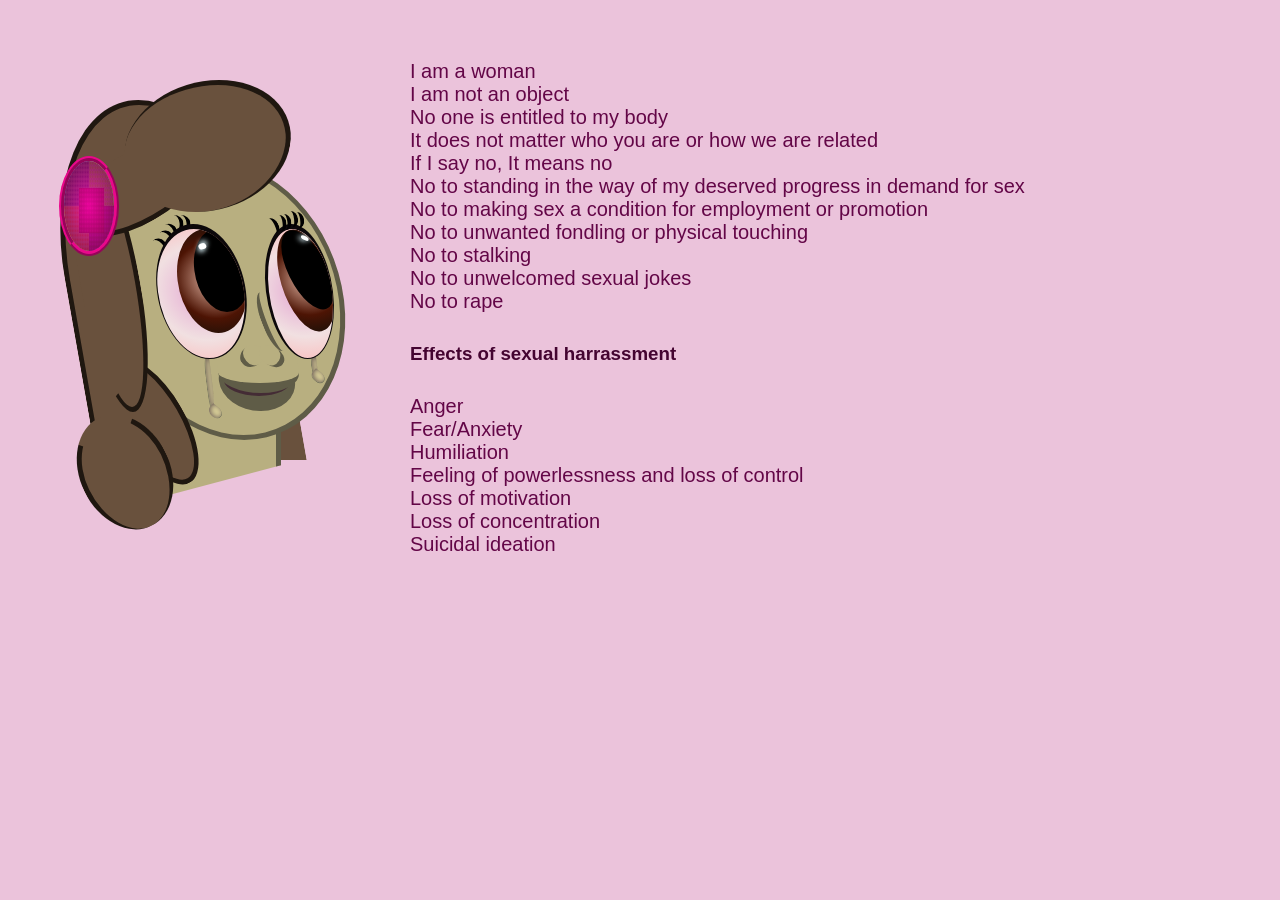
<file: index.html>
<!DOCTYPE html>
<html lang="en">
<head>
    <meta charset="UTF-8">
    <meta name="viewport" content="width=device-width, initial-scale=1.0">
    <meta http-equiv="X-UA-Compatible" content="ie=edge">
    <title>Big Eye Cartoon Girl</title>
    <link rel="stylesheet" href="bigeyed.css">
</head>
<body>
   
    <div id="container">
        <div class="hair1 hair"></div>
        <div class="hair2 hair"></div>
        <div class="hair3 hair"></div>
        <div class="hair4 hair"></div>
        <div class="hair5 hair"></div>
        <div class="hair6 hair"></div>
        <!-- <div class="hair7 hair"></div>
        <div class="hair8 hair"></div>
        <div class="hair9 hair"></div>
        <div class="hair10 hair"></div>
        -->
        <div class="tiara">
            <div class="triangle" id="angle1"></div>
            <div class="triangle" id="angle2"></div>
        <div class="triangle" id="angle3"></div>
            <div class="triangle" id="angle4"></div>
                <div class="triangle" id="angle5"></div>
            <div class="cocer" id="cover"></div>
        </div>
      <div class="face">
        <div class="eye-cage">
                   
            <div class="eye1cage">
                <div class="eyelash1 lash" id="lash1a"></div>
                        <div class="eyelash1 lash" id="lash2a"></div>
                        <div class="eyelash1 lash" id="lash3a"></div>
                        <div class="eyelash1 lash" id="lash4a"></div>
                        <div class="eyelash1 lash" id="lash5a"></div>
                        
                <div class="eye1 eyes" id="eye1">
                      
                <div class="pupil1 pupil1a">
                    <div class="pupil2 pupil2a">
                             <div class="iris irisa"></div>
                    </div>
                </div>
            </div>
        </div>
             <div class="eye2cage">
                     <div class="eyelash2 lash" id="lash1b"></div>
                    <div class="eyelash2 lash" id="lash2b"></div>
                    <div class="eyelash2 lash" id="lash3b"></div>
                    <div class="eyelash2 lash" id="lash4b"></div>
                    <div class="eyelash2 lash" id="lash5b"></div> -->
                    
                    <div class="eye2 eyes" id="eye2">
                            
                        <div class="pupil1 pupil1b">
                            <div class="pupil2 pupil2b">
                                     <div class="iris irisb"></div>
                            </div>
                        </div>
                    </div>
                </div>
    
             </div>
             <div class="tears tear1"></div>
             <div class="tears tear2"></div>
             <div class="tears tear3"></div>
             <div class="tears tear4"></div>
            <div class="nose-cage">
                <div class="nose1"></div>
                <div class="nose2"></div>
                <div class="nose3"></div>
            </div> 

            <div class="ear-cage"></div>
            
            
            <div class="mouth-cage">
                <div class="upper-lip"></div>
                <div class="lower-lip"></div>
            </div> 
        </div>
        <div class="neck"></div>
      

    </div>
    <div class="container2">
        <p>
            I am a woman <br> I am not an object <br> No one is entitled to my body <br> It does not matter who you are or how we are related
        <br>If I say no, It means no <br> No to standing in the way of my deserved progress in demand for sex 
       <br>No to making sex a condition for employment or promotion <br> No to unwanted fondling or physical touching <br> No to stalking <br>No to unwelcomed sexual jokes
       <br>No to rape     
    </p>
    <h3>Effects of sexual harrassment</h3>
       
    <p>
        Anger <br>
        Fear/Anxiety <br>
        Humiliation <br>
        Feeling of powerlessness and loss of control
        <br>
        Loss of motivation
        <br>
        Loss of concentration
        <br>
        Suicidal ideation
    </p>
    </div>
</body>
</html>
</file>
<file: bigeyed.css>
*{
    padding: 0;
    margin: 0;
    box-sizing: border-box;
    background-size: cover;
    background-repeat: no-repeat;
    font-family: sans-serif;
}
 body{
     background-color: rgb(235, 195, 219);
 } 
#container{
    width: 300px;
    height: 400px;
    margin: 100px 50px;
    position: fixed;
    /* overflow: hidden; */
     
}
.container2{
    position: absolute;
    left: 350px;
    padding: 30px;
}
p{
    font-size:20px;
    padding: 30px;
    color: rgb(99, 6, 71);

}
h3{
    padding-left: 30px;
    color: rgb(68, 4, 49);
}
@media only screen and (max-width: 600px) {
    .container2 {
        left: 0px;
        top: 500px
    }
     
#container{
  
    position: absolute;
    /* overflow: hidden; */
     
}
  }
  
.tiara{
    position: absolute;
    top: 14%;
    left: 3%;
    background-color: rgb(234, 240, 241);
    border: 5px ridge rgb(233, 8, 139);
    width: 20%;
    height: 25%;
    z-index: 30;
    border-radius: 90%;
    overflow: hidden;
    background: linear-gradient(silver,grey);
 
    
}
.triangle{
    width: 50%;
    height: 50%;
    z-index: 35;
   position: absolute;
  }
#angle1{
    top: 0;
    left: 0;
    background: radial-gradient(rgb(18, 17, 102), rgb(53, 80, 156),rgb(103, 96, 170),silver);
    background-size: 10% 10%;
    background-repeat: repeat;
 }
#angle2{
    top: 0;
    left: 50%;
    background: radial-gradient(rgb(93, 247, 5), rgb(111, 201, 26),rgb(174, 204, 173),rgb(11, 49, 13));
    background-size: 10% 10%;
    background-repeat: repeat;
 }
#angle3{
    top: 50%;
    left: 0%;
    background: radial-gradient(rgb(247, 94, 5), rgb(206, 192, 187));
    background-size: 10% 10%;
    background-repeat: repeat;
 }
#angle4{
    top: 50%;
    left: 50%;
    background: radial-gradient(rgb(219, 5, 247), rgb(100, 32, 91));
    background-size: 10% 10%;
    background-repeat: repeat;
 }

#angle5{
    top: 30%;
    left: 30%;
    background: radial-gradient(rgb(247, 5, 166), rgb(97, 7, 49));
    background-size: 10% 10%;
    background-repeat: repeat;
 }
#cover{
    background-color: silver;
    background: radial-gradient(rgb(247, 5, 166), rgb(97, 7, 49));
    top: 0;
    left: 0;
    width:100%;
    height: 100%;
    opacity: 0.8;
    position:absolute;
    z-index: 35;
}
.hair{
    position: absolute;
    top: 0;
    background-color: rgb(105, 81, 61);
    border: 5px solid rgb(31, 23, 16);
    border-bottom: transparent;
    width: 70%;
    height: 90%;
    border-top-left-radius: 50%;
    border-top-right-radius: 50%;
    transform: skewX(10deg);
 }
.hair1{
    transform: skewX(10deg);
    left: 5%;
    border-right: transparent;
    z-index: -4;

}
.hair2{
    transform: skewX(-10deg);
    left: 25%;
    width: 55%;
    border-left: transparent;
    border-top-left-radius: 40%;
    top: -5%;
    height: 33%;
    z-index: 30;
    border-radius: 50%;
  
}
.hair3{
    top: 13%;
    left: 4%;
    width: 50%;
    height: 18%;
   z-index: 22;
    border-radius: 50%;
    transform: rotate(-30deg);
    border-color: transparent;
    border-right-color: rgb(31, 23, 16);
    border-bottom:5px solid rgb(31, 23, 16);
    /* box-shadow: 2px 2px 5px rgb(31, 23, 16), -2px -2px rgb(105, 81, 61); */

}
.hair4{
    /* background-color: red; */
    top: 63%;
    left: 25%;
    width: 20%;
    height: 35%;
   z-index: 20;
    border-radius: 50%;
    transform: rotate(-30deg);
    border-color: transparent;
    border-right-color: rgb(31, 23, 16);
    border-bottom:5px solid rgb(31, 23, 16);
    /* box-shadow: 2px 2px 5px rgb(31, 23, 16), -2px -2px rgb(105, 81, 61); */

}
.hair5{
    /* background-color: red; */
    top: 13%;
    left: 10%;
    width: 20%;
    height: 65%;
   z-index: 20;
    border-radius: 50%;
    /* transform: rotate(5deg); */
    border-color: transparent;
    border-right-color: rgb(31, 23, 16);
    border-bottom:5px solid rgb(31, 23, 16);
    /* box-shadow: 2px 2px 5px rgb(31, 23, 16), -2px -2px rgb(105, 81, 61); */

}
.hair6{
    /* background-color: red; */
    top: 78%;
    left:10%;
    width: 30%;
    height: 30%;
   z-index: 20;
    border-radius: 50%;
    transform: rotate(-26deg);
    border-color: transparent;
    border-color: rgb(31, 23, 16);
    border-top-color: transparent;
    /* box-shadow: 2px 2px 5px rgb(31, 23, 16), -2px -2px rgb(105, 81, 61); */

}
.face{
    position: absolute;
    top: 15%;
    left: 20%;
    width: 78%;
    height: 70%;
    background-color:  rgb(184, 175, 128);
    border: 5px solid rgb(95, 92, 71);
    border-radius: 50%;
    border-top-left-radius: 30%;
    border-top-right-radius: 50%;
    transform: skewX(7deg);
    z-index: 3;
}
.neck{
    background-color: rgb(184, 175, 128);
    border: 5px solid rgb(95, 92, 71);
    position: absolute;
    top: 75%;
    left: 40%;
    width: 37%;
    height: 20%;
    z-index: 2;
    transform: skewY(-15deg);
    border-bottom: none;
    border-left: none;
   
}
.eye1cage{
    width: 40%;
    height: 50%;
    position: absolute;
    top: 22%;
    left: 19%;
  
}
.eye2cage{
    left: 38%;
    width: 30%;
   position: absolute;
    top: 22%;
    height: 50%;
    
   
}
.eyes{
    width: 100%;
    height: 100%;
    position: absolute;
    top: 0;
     overflow: hidden;
     background: rgb(228,167,211);
background: radial-gradient(circle, rgba(228,167,211,1) 0%, rgba(241,224,225,1) 60%,
                                    rgba(247,201,201,1) 87%, rgba(250,197,197,1) 100%);
     border-radius: 90%;
   z-index: 40;
    
}
.lash{
    width: 20%;
    height: 12%;
    position: absolute;
    top: -7%;
    z-index: 35;
    border-radius: 50%;
    border-right: 4px solid black;
 }
 #lash1a{
    left: 20%;
}
#lash2a{
    left: 27%;
}
#lash3a{
    left: 12%;
    transform: rotate(-20deg);
    top: 0;
}
#lash4a{
    left: 7%;
    top: 5%;
    transform: rotate(-40deg);
  
}
#lash5a{
    left: -2%;
    top: 11%;
    transform: rotate(-40deg);
  
}

 
#lash1b{
    left: 112%;
    transform: rotate(-20deg);
    top: -5%;
}
#lash2b{
    left: 123%;
}
#lash3b{
   left: 130%;
   top: -8%;
}

#lash4b{
    left: 140%;
    top: -10%;
    /* transform: rotate(40deg); */
  
}
#lash5b{
    left: 150%;
    top: -9%;
    /* transform: rotate(40deg); */
  
}
#eye1{
    border-right: 2px solid rgb(12, 8, 10);
    border-left: 1px solid rgb(12, 8, 10);
    border-bottom: 0.6px solid rgb(12, 8, 10);
    border-top: 5px solid rgb(12, 8, 10);

}
#eye2{
    left: 100%;
    width: 100%;
    border-left: 3px solid rgb(12, 8, 10);
    border-top: 5px solid rgb(12, 8, 10);
    border-right: 1px solid rgb(12, 8, 10);
    border-bottom: 0.6px solid rgb(12, 8, 10);
   z-index: 30;
   
}
.pupil1{
    background: rgb(228,184,167);
    background: radial-gradient(circle, rgba(228,184,167,1) 0%, rgba(77,20,4,1) 60%, 
    rgba(40,17,7,1) 87%, rgba(38,15,2,1) 100%); 
    height: 80%;
    width: 80%;
    position: absolute;
    border-radius: 70%;
}
.pupil1a, .pupil2a{
    left: 25%;
}
.pupil2{
    background-color: black;
    height: 80%;
    width: 80%;
    position: absolute;
    border-radius: 70%;

}
.pupil1b, .pupil2b{
    left: 20%;
    transform: rotate(-10deg)
}
.iris{
    background-color:white;
    height: 10%;
    width: 10%;
    position: absolute;
    border-radius: 50%;
    z-index: 30;
    box-shadow: 2px 2px 5px rgb(216, 239, 245),-2px -2px 5px rgb(216, 239, 245);

}
.irisa{
  left: 15%;
  top: 15%;
  transform: rotate(70deg)

}
.irisb{
  left: 75%;
  top: 10%;
  transform: rotate(-40deg)

}
.mouth-cage{
    width: 40%;
    height: 25%;
    position: absolute;
    top: 72%;
    left: 38%;
    overflow: hidden;
}
.lower-lip{
    background-color: rgb(68, 44, 53);
    width: 85%;
    height: 90%;
    position: absolute;
    top: -13%;
    left: 10%;
    border: 5px solid rgb(95, 92, 71);
    border-radius: 80%;
    /* transform: skewY(-15deg); */
    /* border-top-left-radius: 30%; */
    border-top-right-radius: 30%;
    border-bottom: 15px solid rgb(95, 92, 71);
  }
 
.upper-lip{
     width: 90%;
    height: 60%;
    position: absolute;
    top: -10%;
    left: 10%;
    border-bottom-right-radius: 70%;
    border-bottom-left-radius: 70%;
    z-index: 10;
    background-color:  rgb(184, 175, 128);
    border-bottom: 10px solid rgb(95, 92, 71);
  
  }
.nose-cage{
    width: 30%;
    height: 15%;
    position: absolute;
    top: 60%;
    left: 43%;
    z-index: 20;
}
.nose1{
    width: 30%;
    height: 65%;
    position: absolute;
    top: 40%;
    left: 35%;
    background-color:  rgb(184, 175, 128);
    border-bottom: 5px solid rgb(95, 92, 71);
    border-radius: 70%;
    transform: rotate(55deg);
   
}
.nose2{
    width: 30%;
    height: 65%;
    position: absolute;
    top: 40%;
    left: 65%;
    background-color:  rgb(184, 175, 128);
    border-bottom: 5px solid rgb(95, 92, 71);
    border-radius: 70%;
    transform: rotate(-55deg);
   
}
.nose3{
    width: 30%;
    height: 150%;
    position: absolute;
    top: -90%;
    left: 71%;
    background-color:  #b8af80;
    border-left: 5px solid rgb(95, 92, 71);
    border-radius: 70%;
    transform: rotate(-15deg);
  
}

.tear1{
    width: 3%;
    height: 20%;
    position: absolute;
    top: 71%;
    left: 36%;
    background: rgb(214,204,150);
    background: radial-gradient(circle, rgba(214,204,150,1) 0%, rgba(214,204,150,1) 34%,
     rgba(214,204,150,1) 68%, rgba(214,204,150,0.14609593837535018) 100%);   
     border-bottom: 1px solid rgb(126, 123, 98);
     border-left: 1px solid rgb(126, 123, 98);
     border-radius: 100% 0 100% 100%;
     box-shadow: inset 1px 1px 5px rgb(110, 95, 89);
 
}
.tear2{
    width: 5%;
    height: 5%;
    position: absolute;
    top: 89%;
    left: 36%;
    background: rgb(214,204,150);
    background: radial-gradient(circle, rgba(214,204,150,1) 0%, rgba(214,204,150,1) 34%,
     rgba(214,204,150,1) 68%, rgba(214,204,150,0.14609593837535018) 100%);   
     border-bottom: 1px solid rgb(126, 123, 98);
     /* border-left: 1px solid rgb(126, 123, 98); */
     border-radius: 100% 0 100% 100%;
    transform: rotate(-45deg);
    box-shadow: inset 1px 1px 5px rgb(110, 95, 89);
    animation: tears 5s infinite ;
    animation-delay: 0.3s;

}

.tear3{
    width: 2.5%;
    height: 7%;
    position: absolute;
    top: 71%;
    left: 84%;
    background: rgb(214,204,150);
    background: radial-gradient(circle, rgba(214,204,150,1) 0%, rgba(214,204,150,1) 34%,
     rgba(214,204,150,1) 68%, rgba(214,204,150,0.14609593837535018) 100%);   
     border-bottom: 1px solid rgb(126, 123, 98);
     border-left: 1px solid rgb(126, 123, 98);
     border-radius: 100% 0 100% 100%;
     box-shadow: inset 1px 1px 5px rgb(110, 95, 89);
     
 }
 .tear4{
     width: 5%;
     height: 5%;
     position: absolute;
     top: 76%;
     left: 84%;
     background: rgb(214,204,150);
     background: radial-gradient(circle, rgba(214,204,150,1) 0%, rgba(214,204,150,1) 34%,
      rgba(214,204,150,1) 68%, rgba(214,204,150,0.14609593837535018) 100%);   
      border-bottom: 1px solid rgb(126, 123, 98);
      border-left: 1px solid rgb(126, 123, 98);
      border-radius: 100% 0 100% 100%;
     transform: rotate(-45deg);
     box-shadow: inset 1px 1px 5px rgb(110, 95, 89);
     animation: tears 5s infinite ;

 }
 @keyframes tears{
    0%{
        top:66%;
        opacity: 1;
    }  
   
   
    100%{
        top:96%;
        opacity: 0;
    }
 }
</file>
